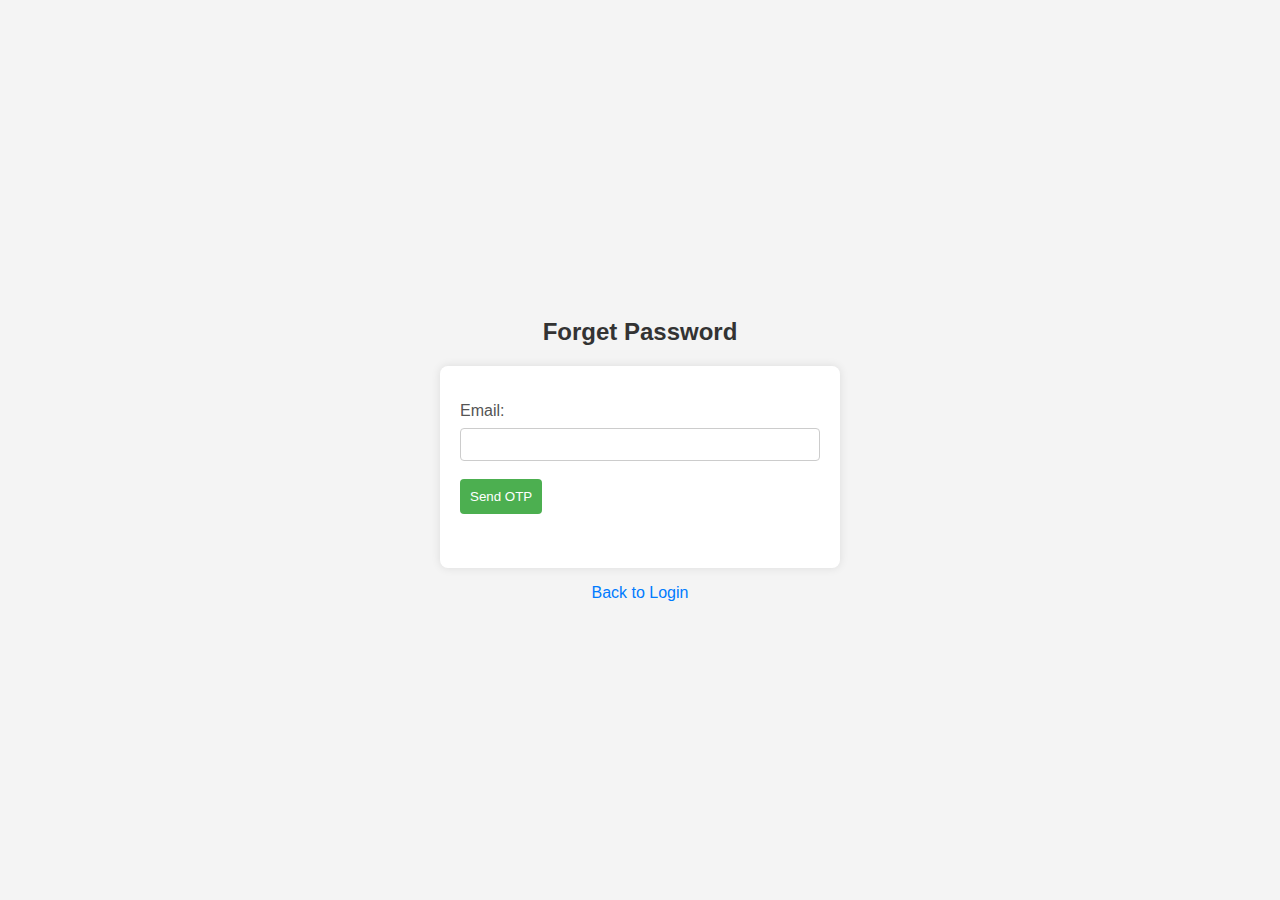
<file: target/classes/templates/forgetPassword.html>
<!DOCTYPE html>
<html xmlns:th="http://www.thymeleaf.org">
<head>
    <meta charset="UTF-8">
    <meta name="viewport" content="width=device-width, initial-scale=1.0">
    <title>Forgot Password</title>
    <style>
        body {
            font-family: 'Arial', sans-serif;
            background-color: #f4f4f4;
            margin: 0;
            padding: 0;
            display: flex;
            flex-direction: column;
            align-items: center;
            justify-content: center;
            height: 100vh;
        }

        h2 {
            color: #333;
        }

        form {
            background-color: #fff;
            padding: 20px;
            border-radius: 8px;
            box-shadow: 0 0 10px rgba(0, 0, 0, 0.1);
            max-width: 400px;
            width: 100%;
            box-sizing: border-box;
        }

        label {
            display: block;
            margin-bottom: 8px;
            color: #555;
        }

        input {
            width: 100%;
            padding: 8px;
            margin-bottom: 18px;
            box-sizing: border-box;
            border: 1px solid #ccc;
            border-radius: 4px;
        }

        button {
            background-color: #4caf50;
            color: white;
            padding: 10px;
            border: none;
            border-radius: 4px;
            cursor: pointer;
             margin-bottom: 18px;
        }

        button:hover {
            background-color: #45a049;
        }

        p {
            color: #ff0000;
            margin-top: 8px;
        }

        a {
            text-decoration: none;
            color: #007bff;
            margin-top: 16px;
            display: block;
            text-align: center;
        }
    </style>
</head>
<body>
    <h2>Forget Password</h2>
    

    <!-- Form to enter email, send OTP, and reset password -->
    <form id="resetPassword" th:action="@{/resetPassword}" th:object="${detail}" method="post">
		 <p th:if="${message}" th:text="${message}"></p>
        <label for="email">Email:</label>
        <input type="email" id="email" name="email" required>

        <!-- Button to trigger sending OTP -->
        <button type="button" onclick="sendOTP()">Send OTP</button>

        <!-- OTP input -->
        <label for="otp" id="otpLabel" style="display: none;">Enter OTP:</label>
        <input type="text" id="otp" name="otp" style="display: none;" required>

        <!-- New password input -->
        <label for="newPassword" id="passwordLabel" style="display: none;">New Password:</label>
        <input type="password" id="password" name="password" style="display: none;" required>

        <!-- Confirm password input -->
        <label for="confirmPassword" id="confirmPasswordLabel" style="display: none;">Confirm Password:</label>
        <input type="password" id="confirmPassword" name="confirmPassword" style="display: none;" oninput="validatePasswords()">

        <!-- Display error message if passwords do not match -->
        <p id="passwordError"></p>

        <!-- Button to submit the form -->
        <button type="submit" id="submitBtn" style="display: none;">Reset Password</button>
        <!-- Add this section to display the message -->
		<p th:if="${message}" class="success-message" th:text="${message}"></p>

    </form>

    <!-- Link to go back to the login page -->
    <a th:href="@{/login1}">Back to Login</a>


    <!-- Script to send OTP using AJAX and show/hide form elements -->
    <script>
		// Function to reset password
document.getElementById('resetPassword').addEventListener('submit', function(event) {
        event.preventDefault(); // Prevent the default form submission
        
        // Get the form data
        var formData = new FormData(this);

        // Submit the form data using fetch
        fetch('/resetPassword', {
            method: 'POST',
            body: formData
        })
        .then(response => {
            if (response.ok) {
                // Reset the form
                document.getElementById('resetPassword').reset();
                
                // Display "Profile updated successfully" alert
                alert('Profile updated successfully');

                // Redirect to the login page after a short delay
                setTimeout(function() {
                    window.location.href = '/login1';
                }, 2000); // Redirect after 2 seconds
            } else {
                throw new Error('Network response was not ok.');
            }
        })
        .catch(error => {
            console.error('Error resetting password:', error);
            // Handle the error if necessary
            alert('An error occurred while resetting the password. Please try again.');
        });
    });

function sendOTP() {
    var email = document.getElementById('email').value;

    fetch('/checkEmailExists/user/' + email, { method: 'GET' })
        .then(response => {
            if (response.ok) {
                return response.json();
            } else {
                throw new Error('Network response was not ok.');
            }
        })
        .then(data => {
            if (data.exists) {
                // Email exists for User, proceed to send OTP
                sendOTPRequest(email, 'user');
            } else {
                // Check email existence for Servicer if not found for User
                checkServicerEmailExistence(email);
            }
        })
        .catch(error => {
            console.error('Error checking email existence for User:', error);
            // Display a generic error message
            alert('An error occurred while checking email existence. Please try again.');
        });
}

// Function to check Servicer email existence
function checkServicerEmailExistence(email) {
    fetch('/checkEmailExists/servicer/' + email, { method: 'GET' })
        .then(response => {
            if (response.ok) {
                return response.json();
            } else {
                throw new Error('Network response was not ok.');
            }
        })
        .then(data => {
            if (data.exists) {
                // Email exists for Servicer, proceed to send OTP
                sendOTPRequest(email, 'servicer');
            } else {
                // Email does not exist for either User or Servicer, display an error message
                alert('Email does not exist. Please enter a registered email.');
            }
        })
        .catch(error => {
            console.error('Error checking email existence for Servicer:', error);
            // Display a generic error message
            alert('An error occurred while checking email existence. Please try again.');
        });
}

// Function to send OTP request
function sendOTPRequest(email, entityType) {
    fetch(`/sendOtp/${email}/${entityType}`, { method: 'POST' })
        .then(response => {
            if (response.ok) {
                return response.text();
            } else {
                throw new Error('Network response was not ok.');
            }
        })
        .then(data => {
            if (data === 'OTP sent successfully') {
                // Display the success message
                alert('OTP sent successfully');

                // Show the OTP input and other fields
                document.getElementById('otpLabel').style.display = 'block';
                document.getElementById('otp').style.display = 'block';
                document.getElementById('passwordLabel').style.display = 'block';
                document.getElementById('password').style.display = 'block';
                document.getElementById('confirmPasswordLabel').style.display = 'block';
                document.getElementById('confirmPassword').style.display = 'block';
                document.getElementById('submitBtn').style.display = 'block';
            } else {
                // Display an error message if OTP sending fails
                alert('An error occurred while sending OTP. Please try again.');
            }
        })
        .catch(error => {
            console.error('Error sending OTP:', error);
            // Display an error message or handle the error appropriately
            alert('An error occurred while sending OTP. Please try again.');
        });
}

// Function to validate passwords
function validatePasswords() {
    var newPassword = document.getElementById('password').value;
    var confirmPassword = document.getElementById('confirmPassword').value;
    var errorLabel = document.getElementById('passwordError');

    // Check if passwords match
    if (newPassword !== confirmPassword) {
        errorLabel.textContent = 'Passwords do not match';
    } else {
        errorLabel.textContent = '';
    }
}

</script>

</body>
</html>
</file>
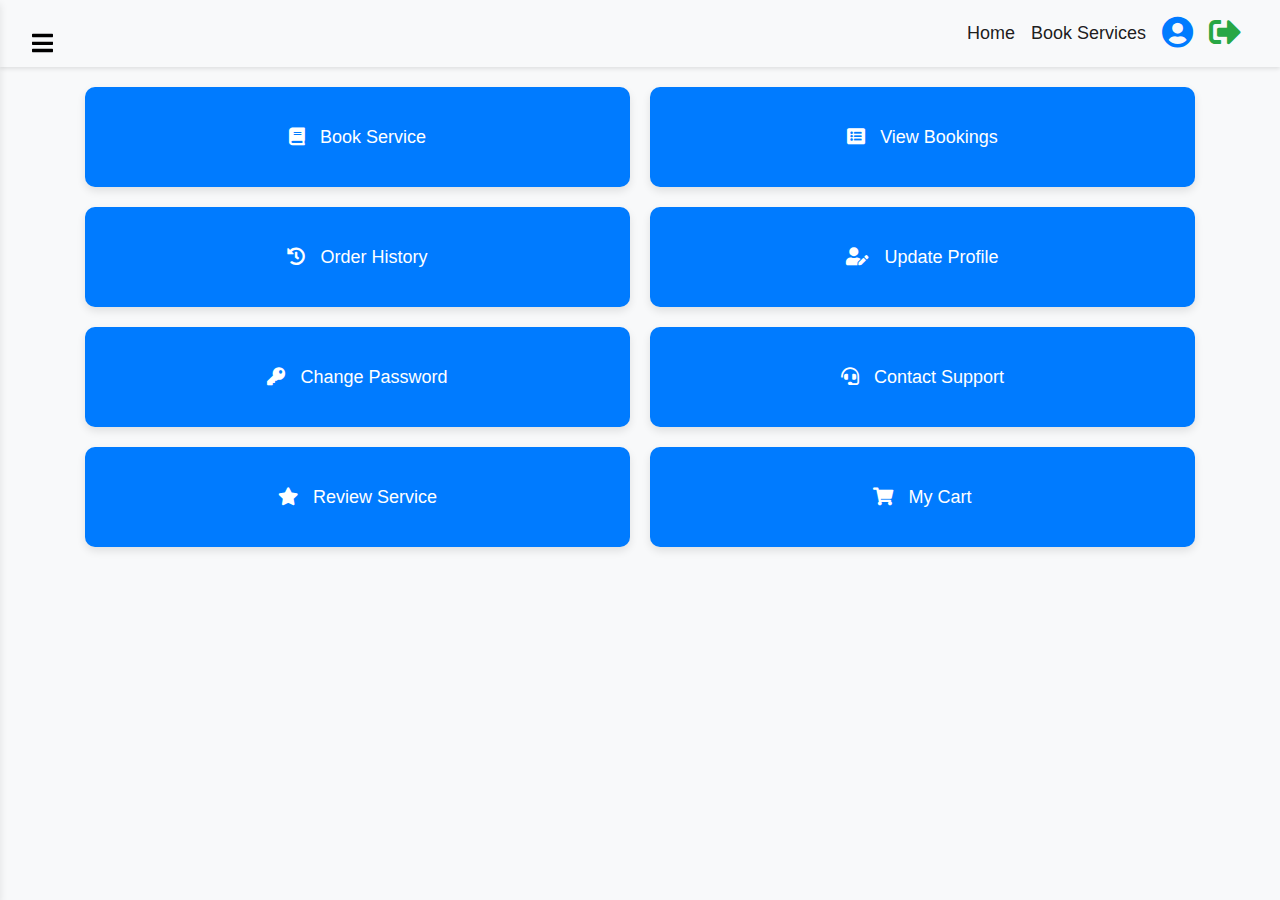
<file: target/classes/templates/userdash.html>
<!DOCTYPE html>
<html lang="en">
<head>
    <meta charset="UTF-8">
    <meta name="viewport" content="width=device-width, initial-scale=1.0">
    <title>User Dashboard</title>
    <link href="https://cdn.jsdelivr.net/npm/bootstrap@5.3.0-alpha3/dist/css/bootstrap.min.css" rel="stylesheet" integrity="sha384-KK94CHFLLe+nY2dmCWGMq91rCGa5gtU4mk92HdvYe+M/SXH301p5ILy+dN9+nJOZ" crossorigin="anonymous">
    <link rel="stylesheet" href="https://stackpath.bootstrapcdn.com/bootstrap/4.5.2/css/bootstrap.min.css">
    <link rel="stylesheet" href="https://cdnjs.cloudflare.com/ajax/libs/font-awesome/5.15.4/css/all.min.css">

    
    <style>
       /* Custom styles */
       body {
            font-family: Arial, sans-serif;
            background-color: #f8f9fa; /* Light gray background */
        }
        .sidebar {
            position: fixed;
            top: 0;
            left: -250px;
            height: 100%;
            width: 250px;
            background: #007bff; /* Blue color */
            color: #fff;
            transition: all 0.3s;
            z-index: 1000;
            box-shadow: 0 4px 8px rgba(0, 0, 0, 0.1); /* Add shadow */
        }
        #content {
            margin-left: 0;
            transition: margin-left 0.3s;
        }
        .sidebar.active {
            left: 0;
        }
        .sidebar-header {
            padding: 20px;
            border-bottom: 1px solid #4e555b;
        }
        .sidebar-header h3 {
            margin-bottom: 0;
        }
        .list-unstyled {
            padding-left: 20px;
        }
        .list-unstyled li {
            margin-bottom: 10px;
        }
        .list-unstyled li a {
            color: #fff;
            text-decoration: none;
            transition: color 0.3s;
        }
        .list-unstyled li a:hover {
            color: #f8f9fa;
        }
        .navbar {
            background: #28a745; /* Green color */
            box-shadow: 0 2px 4px rgba(0, 0, 0, 0.1);
        }
        .navbar-brand {
            color: #fff;
            font-size: 24px; /* Increase navbar icon size */
        }
        .navbar-nav .nav-link {
            color: #fff;
        }
        .profile-picture {
            width: 40px; /* Adjust profile picture size */
            height: 40px; /* Adjust profile picture size */
            border-radius: 50%;
        }
        .modal-dialog.modal-dialog-right {
            right: 0;
            margin-right: 20px;
            margin-top: 20px;
            width: 400px; /* Adjust the width of the modal as needed */
        }
        @media (max-width: 768px) {
            .modal-dialog.modal-dialog-right {
                margin-right: 0;
                margin-top: 0;
            }
        }
        .modal-content {
            border-radius: 10px;
            animation: fadeIn 0.5s;
            background-color: #fff; /* White background */
            box-shadow: 0 4px 8px rgba(0, 0, 0, 0.1); /* Add shadow */
        }
        @keyframes fadeIn {
            from {
                opacity: 0;
            }
            to {
                opacity: 1;
            }
        }
        .modal-header {
            background-color: #343a40;
            color: #fff;
            border-radius: 10px 10px 0 0; /* Round corners */
        }
        .modal-footer {
            justify-content: center;
            border-top: none; /* Remove border */
            border-radius: 0 0 10px 10px; /* Round corners */
        }
        .close {
            color: #fff;
            font-size: 20px; /* Increase close button size */
        }
        .container {
            margin-top: 20px;
        }
        .sidebar .btn-primary {
            background-color: #007bff;
            border-color: #007bff;
            padding: 15px 30px; /* Adjust button size */
            font-size: 20px; /* Adjust button font size */
            border-radius: 20px; /* Rounded corners */
            margin-bottom: 20px; /* Add space between buttons */
        }
        .btn-primary:hover {
            background-color: #0056b3;
            border-color: #0056b3;
        }
        /* Hamburger button styles */
        #sidebarCollapse {
            position: fixed;
            top: 20px;
            left: 20px;
            z-index: 1000; /* Ensure the hamburger button stays behind the sidebar */
            font-size: 24px; /* Increase hamburger button size */
            transition: transform 0.3s;
            color: #000; /* Black color */
            background-color: transparent; /* Transparent background */
            border: none; /* No border */
            cursor: pointer;
            z-index: 1000;
        }
        #sidebarCollapse:hover {
            transform: scale(1.1); /* Scale effect on hover */
        }
        #sidebarCollapse.active {
            transform: rotate(180deg); /* Rotate 180 degrees when active */
            z-index: 999; /* Lower z-index to hide behind the sidebar */
        }
        /* Sidebar button styles */
        .sidebar-button {
            display: flex;
            align-items: center;
            color: #fff;
            text-decoration: none;
            padding: 15px;
            margin-bottom: 20px;
            transition: background-color 0.3s;
            border-radius: 20px; /* Rounded corners */
        }
        .sidebar-button:hover {
            background-color: #0056b3;
        }
        .sidebar-icon {
            margin-right: 10px;
        }
        /* Animation for sidebar */
        @keyframes slideIn {
            from {
                transform: translateX(-100%);
            }
            to {
                transform: translateX(0);
            }
        }
        @keyframes slideOut {
            from {
                transform: translateX(0);
            }
            to {
                transform: translateX(-100%);
            }
        }
        /* Styling for dashboard buttons */
        .dashboard-btn-container {
            display: flex;
            flex-wrap: wrap;
            justify-content: space-between;
            gap: 20px;
        }
        .dashboard-btn {
            flex: 0 0 calc(50% - 10px);
            padding: 20px;
            text-align: center;
            border-radius: 10px;
            background-color: #007bff;
            color: #fff;
            border: none;
            font-size: 18px;
            transition: background-color 0.3s, transform 0.3s;
            box-shadow: 0 4px 8px rgba(0, 0, 0, 0.1); /* Add shadow */
            height: 100px; /* Increased button height */
        }
        .dashboard-btn i {
            margin-right: 10px;
        }
        .dashboard-btn:hover {
            background-color: #0056b3;
            transform: translateY(-5px);
        }

        /* modal button  */
        
    </style>
</head>
<body>
    <!-- Sidebar -->
    <div class="sidebar" id="sidebar">
        <div class="sidebar-header">
            <h3>User Dashboard</h3>
        </div>
        <ul class="list-unstyled components">
            <li>
                <a href="#book-service" class="sidebar-button" data-bs-toggle="modal" data-bs-target="#serviceBookingModal">
                    <i class="fas fa-book sidebar-icon" ></i>Book Service
                </a>
            </li>
            <li>
                <a href="#view-bookings" class="sidebar-button" data-bs-toggle="modal" data-bs-target="#viewBookingsModal">
                    <i class="fas fa-list-alt sidebar-icon"></i>View Bookings
                </a>
            </li>
            <li>
                <a href="#order-history" class="sidebar-button" data-bs-toggle="modal" data-bs-target="#orderHistoryModal">
                    <i class="fas fa-history sidebar-icon"></i>Order History
                </a>
            </li>
            <li>
                <a href="#update-profile" class="sidebar-button" data-bs-toggle="modal" data-bs-target="#updateProfileModal">
                    <i class="fas fa-user-edit sidebar-icon"></i>Update Profile
                </a>
            </li>
            <li>
                <a href="#change-password" class="sidebar-button" data-bs-toggle="modal" data-bs-target="#changePasswordModal">
                    <i class="fas fa-key sidebar-icon"></i>Change Password
                </a>
            </li>
            <li>
                <a href="#contact-support" class="sidebar-button" data-bs-toggle="modal" data-bs-target="#contactSupportModal">
                    <i class="fas fa-headset sidebar-icon"></i>Contact Support
                </a>
            </li>
            <!-- Review button added to sidebar -->
            <li>
                <a href="#review-service" class="sidebar-button" data-bs-toggle="modal" data-bs-target="#reviewServiceModal">
                    <i class="fas fa-star sidebar-icon"></i>Review Service
                </a>
            </li>
        </ul>
    </div>

    <!-- Page Content -->
    <div id="content">
        <nav class="navbar navbar-expand-lg navbar-light bg-light">
            <div class="container-fluid">
                <!-- Hamberger Menu Button -->
                <button type="button" id="sidebarCollapse" class="btn btn-info">
                    <i class="fas fa-bars"></i>
                </button>
                <!-- Right Side Items -->
                <div class="collapse navbar-collapse" id="navbarSupportedContent">
                    <ul class="navbar-nav ml-auto">
                        <li class="nav-item active" >
                            <a class="nav-link" href="#" style="font-size: 18px; padding-top: 12px;" >Home</a> <!-- Adjust button font size and vertical alignment -->
                        </li>     <li class="nav-item active" data-bs-toggle="modal" data-bs-target="#serviceBookingModal">
                            <a class="nav-link" href="#" style="font-size: 18px; padding-top: 12px;">Book Services</a> <!-- Adjust button font size and vertical alignment -->
                        </li>    
                        <li class="nav-item">
                            <a class="nav-link" href="#profile" data-toggle="modal" data-target="#profileModal">
                                <i class="fas fa-user-circle profile-icon" style="color: #007bff; font-size: 32px;"></i> <!-- Adjust icon size -->
                            </a>
                        </li>
                        <li class="nav-item">
                            <a class="nav-link" href="#logout" onclick="confirmLogout()">
                                <i class="fas fa-sign-out-alt" style="color: #28a745; font-size: 32px;"></i> <!-- Adjust icon size -->
                            </a>
                        </li>
                    </ul>
                </div>
            </div>
        </nav>

        <!-- Main Content -->
        <div class="container">
            <!-- Main Content Buttons -->
            <div class="dashboard-btn-container">
                <button class="dashboard-btn" data-bs-toggle="modal" data-bs-target="#serviceBookingModal">
                    <i class="fas fa-book data-bs-toggle="modal" data-bs-target="#serviceBookingModal""></i> Book Service
                </button>
                
                <button class="dashboard-btn" data-bs-toggle="modal" data-bs-target="#viewBookingsModal">
                    <i class="fas fa-list-alt"></i> View Bookings
                </button>
                <button class="dashboard-btn" data-bs-toggle="modal" data-bs-target="#orderHistoryModal">
                    <i class="fas fa-history" ></i> Order History
                </button>
                <button class="dashboard-btn" data-bs-toggle="modal" data-bs-target="#updateProfileModal">
                    <i class="fas fa-user-edit"></i> Update Profile
                </button>
                <button class="dashboard-btn" data-bs-toggle="modal" data-bs-target="#changePasswordModal">
                    <i class="fas fa-key"></i> Change Password
                </button>
                <button class="dashboard-btn" data-bs-toggle="modal" data-bs-target="#contactSupportModal">
                    <i class="fas fa-headset"></i> Contact Support
                </button>
                <!-- Review Button -->
                <button class="dashboard-btn" data-bs-toggle="modal" data-bs-target="#reviewServiceModal">
                    <i class="fas fa-star"></i> Review Service
                </button>
                <!-- My Cart Button -->
                <button class="dashboard-btn" data-bs-toggle="modal" data-bs-target="#myCartModal">
                    <i class="fas fa-shopping-cart"></i> My Cart
                </button>
            </div>
        </div>
    </div>

    <!-- Profile Modal -->
    <div class="modal fade" id="profileModal" tabindex="-1" role="dialog" aria-labelledby="profileModalLabel" aria-hidden="true">
        <div class="modal-dialog modal-dialog-right" role="document">
            <div class="modal-content">
                <div class="modal-header">
                    <h5 class="modal-title" id="profileModalLabel">Profile</h5>
                    <button type="button" class="close" data-dismiss="modal" aria-label="Close">
                        <span aria-hidden="true">&times;</span>
                    </button>
                </div>
                <div class="modal-body">
                    <p style="color: #000;">Name: John Doe</p> <!-- Adjust profile text color -->
                    <p style="color: #000;">Email: example@gmail.com</p> <!-- Adjust profile text color -->
                </div>
                <div class="modal-footer">
                    <button type="button" class="btn btn-primary">Change Password</button>
                    <button type="button" class="btn btn-danger">Sign Out</button>
                </div>
            </div>
        </div>
    </div>



     <!-- Service Booking Modal -->

     <div class="modal fade" id="serviceBookingModal" tabindex="-1" aria-labelledby="serviceBookingModalLabel" >
        <div class="modal-dialog modal-lg">
            <div class="modal-content">
                <div class="modal-header">
                    <h5 class="modal-title" id="serviceBookingModalLabel">Book Your Service</h5>
                    <button type="button" class="btn-close" data-bs-dismiss="modal" aria-label="Close"></button>
                </div>
                <div class="modal-body">
                    <form th:action="@{/service}" method="post" th:object="${service}">
                        <input type="hidden" th:field="*{id}" />
                        <div class="row">
                            <div class="col-md-6">
                                <div class="mb-3">
                                    <label for="category" class="form-label">Select Category</label>
                                    <select class="form-select" id="category" name="category" onchange="populateServices()" th:field="*{category}">
                                        <option value="">-- Select Category --</option>
                                        <option value="Home Cleaning">Home Cleaning</option>
                                        <option value="Plumbing">Plumbing</option>
                                        <option value="Electrical Work">Electrical Work</option>
                                        <option value="Carpentry">Carpentry</option>
                                        <option value="Appliance Repair">Appliance Repair</option>
                                        <option value="Home Renovation">Home Renovation</option>
                                    </select>
                                    <small th:if="${#fields.hasErrors('category')}" th:errors="*{category}" class="text-danger"></small>
                                </div>
                                <div class="mb-3">
                                    <label for="serviceDate" class="form-label">Select Service Date</label>
                                    <input type="date" class="form-control" id="serviceDate" name="serviceDate" th:field="*{serviceDate}">
                                    <small th:if="${#fields.hasErrors('serviceDate')}" th:errors="*{serviceDate}" class="text-danger"></small>
                                </div>
                                <div class="mb-3">
                                    <label for="preferredTime" class="form-label">Preferred Time</label>
                                    <select class="form-select" id="preferredTime" name="preferredTime" th:field="*{preferredTime}">
                                        <option value="">-- Select Time --</option>
                                        <option value="09:00">9:00 AM</option>
                                        <option value="10:00">10:00 AM</option>
                                        <option value="11:00">11:00 AM</option>
                                        <option value="12:00">12:00 PM</option>
                                        <option value="13:00">1:00 PM</option>
                                        <option value="14:00">2:00 PM</option>
                                        <option value="15:00">3:00 PM</option>
                                        <option value="16:00">4:00 PM</option>
                                        <option value="17:00">5:00 PM</option>
                                        <option value="18:00">6:00 PM</option>
                                        <option value="19:00">7:00 PM</option>
                                        <option value="20:00">8:00 PM</option>
                                    </select>
                                    <small th:if="${#fields.hasErrors('preferredTime')}" th:errors="*{preferredTime}" class="text-danger"></small>
                                </div>
                            </div>
                            <div class="col-md-6">
                                <div class="mb-3">
                                    <label for="fullName" class="form-label">Full Name:</label>
                                    <input type="text" class="form-control" id="fullName" name="fullName" th:field="*{fullName}">
                                    <small th:if="${#fields.hasErrors('fullName')}" th:errors="*{fullName}" class="text-danger"></small>
                                </div>
                                <div class="mb-3">
                                    <label for="email" class="form-label">Email Address:</label>
                                    <input type="email" class="form-control" id="email" name="email" th:field="*{email}">
                                    <small th:if="${#fields.hasErrors('email')}" th:errors="*{email}" class="text-danger"></small>
                                </div>
                                <div class="mb-3">
                                    <label for="phone" class="form-label">Phone Number:</label>
                                    <input type="tel" class="form-control" id="phone" name="phone" th:field="*{phone}">
                                    <small th:if="${#fields.hasErrors('phone')}" th:errors="*{phone}" class="text-danger"></small>
                                </div>
                                <div class="mb-3">
                                    <label for="address" class="form-label">Address:</label>
                                    <textarea class="form-control" id="address" name="address" rows="3" th:field="*{address}"></textarea>
                                    <small th:if="${#fields.hasErrors('address')}" th:errors="*{address}" class="text-danger"></small>
                                </div>
                                <div class="mb-3 form-check">
                                    <input type="checkbox" class="form-check-input" id="agreeTerms" name="agreeTerms" th:field="*{agreeTerms}">
                                    <label class="form-check-label" for="agreeTerms">Agree to Terms and Conditions</label>
                                    <small th:if="${#fields.hasErrors('agreeTerms')}" th:errors="*{agreeTerms}" class="text-danger"></small>
                                </div>
                            </div>
                        </div>
                        <div class="modal-footer">
                            <button type="button" class="btn btn-secondary" data-bs-dismiss="modal">Close</button>
                            <button type="submit" class="btn btn-primary">Book Service</button>
                        </div>
                    </form>
                </div>
            </div>
        </div>
    </div>


     <!-- View Bookings Modal -->
     <div class="modal fade" id="viewBookingsModal" tabindex="-1" aria-labelledby="viewBookingsModalLabel" aria-hidden="true">
        <div class="modal-dialog modal-lg">
            <div class="modal-content">
                <div class="modal-header">
                    <h5 class="modal-title" id="viewBookingsModalLabel">View Bookings</h5>
                    <button type="button" class="btn-close" data-bs-dismiss="modal" aria-label="Close"></button>
                </div>
                <div class="modal-body">
                    <div class="table-responsive">
                        <table class="table table-striped">
                            <thead>
                                <tr>
                                    <th>#</th>
                                    <th>Category</th>
                                    <th>Service Date</th>
                                    <th>Preferred Time</th>
                                    <th>Full Name</th>
                                    <th>Email</th>
                                    <th>Phone</th>
                                    <th>Address</th>
                                </tr>
                            </thead>
                            <tbody>
                                <!-- Example row, replace with dynamically generated content -->
                                <tr>
                                    <td>1</td>
                                    <td>Plumbing</td>
                                    <td>2024-03-20</td>
                                    <td>09:00 AM</td>
                                    <td>John Doe</td>
                                    <td>johndoe@example.com</td>
                                    <td>123-456-7890</td>
                                    <td>123 Main St, City, Country</td>
                                </tr>
                            </tbody>
                        </table>
                    </div>
                </div>
                <div class="modal-footer">
                    <button type="button" class="btn btn-secondary btn-lg" data-bs-dismiss="modal">Close</button>
                </div>
            </div>
        </div>
    </div>

<!-- Order History Modal -->
<div class="modal fade" id="orderHistoryModal" tabindex="-1" aria-labelledby="orderHistoryModalLabel" aria-hidden="true">
    <div class="modal-dialog modal-lg">
        <div class="modal-content">
            <div class="modal-header">
                <h5 class="modal-title" id="orderHistoryModalLabel">Order History</h5>
                <button type="button" class="btn-close" data-bs-dismiss="modal" aria-label="Close"></button>
            </div>
            <div class="modal-body">
                <div class="table-responsive">
                    <table class="table table-striped">
                        <thead>
                            <tr>
                                <th>#</th>
                                <th>Order ID</th>
                                <th>Product</th>
                                <th>Quantity</th>
                                <th>Price</th>
                                <th>Date</th>
                                <th>Status</th>
                            </tr>
                        </thead>
                        <tbody>
                            <!-- Example rows, replace with dynamically generated content -->
                            <tr>
                                <td>1</td>
                                <td>#12345</td>
                                <td>Widget</td>
                                <td>2</td>
                                <td>$20.00</td>
                                <td>2024-03-17</td>
                                <td>Shipped</td>
                            </tr>
                            <tr>
                                <td>2</td>
                                <td>#12346</td>
                                <td>Gadget</td>
                                <td>1</td>
                                <td>$15.00</td>
                                <td>2024-03-15</td>
                                <td>Delivered</td>
                            </tr>
                        </tbody>
                    </table>
                </div>
            </div>
            <div class="modal-footer">
                <button type="button" class="btn btn-secondary btn-lg" data-bs-dismiss="modal">Close</button>
            </div>
        </div>
    </div>
</div>


 <!-- Update Profile Modal -->
 <div class="modal fade" id="updateProfileModal" tabindex="-1" aria-labelledby="updateProfileModalLabel" aria-hidden="true">
    <div class="modal-dialog modal-lg">
        <div class="modal-content">
            <div class="modal-header">
                <h5 class="modal-title" id="updateProfileModalLabel">Update Profile</h5>
                <button type="button" class="btn-close" data-bs-dismiss="modal" aria-label="Close"></button>
            </div>
            <div class="modal-body">
                <!-- Update profile form -->
                <form>
                    <div class="mb-3">
                        <label for="fullName" class="form-label">Full Name</label>
                        <input type="text" class="form-control" id="fullName" placeholder="Enter your full name">
                    </div>
                    <div class="mb-3">
                        <label for="email" class="form-label">Email address</label>
                        <input type="email" class="form-control" id="email" placeholder="Enter your email address">
                    </div>
                    <div class="mb-3">
                        <label for="phone" class="form-label">Phone Number</label>
                        <input type="tel" class="form-control" id="phone" placeholder="Enter your phone number">
                    </div>
                    <div class="mb-3">
                        <label for="address" class="form-label">Address</label>
                        <textarea class="form-control" id="address" rows="3" placeholder="Enter your address"></textarea>
                    </div>
                    <button type="submit" class="btn btn-primary">Update Profile</button>
                </form>
            </div>
        </div>
    </div>
</div>


<!-- Change Password Modal -->
<div class="modal fade" id="changePasswordModal" tabindex="-1" aria-labelledby="changePasswordModalLabel" aria-hidden="true">
    <div class="modal-dialog modal-lg">
        <div class="modal-content">
            <div class="modal-header">
                <h5 class="modal-title" id="changePasswordModalLabel">Change Password</h5>
                <button type="button" class="btn-close" data-bs-dismiss="modal" aria-label="Close"></button>
            </div>
            <div class="modal-body">
                <!-- Change password form -->
                <form>
                    <div class="mb-3">
                        <label for="currentPassword" class="form-label">Current Password</label>
                        <input type="password" class="form-control" id="currentPassword" placeholder="Enter your current password">
                    </div>
                    <div class="mb-3">
                        <label for="newPassword" class="form-label">New Password</label>
                        <input type="password" class="form-control" id="newPassword" placeholder="Enter your new password">
                    </div>
                    <div class="mb-3">
                        <label for="confirmPassword" class="form-label">Confirm New Password</label>
                        <input type="password" class="form-control" id="confirmPassword" placeholder="Confirm your new password">
                    </div>
                    <button type="submit" class="btn btn-primary">Change Password</button>
                </form>
            </div>
        </div>
    </div>
</div>

<!-- Contact Support Modal -->
<div class="modal fade" id="contactSupportModal" tabindex="-1" aria-labelledby="contactSupportModalLabel" aria-hidden="true">
    <div class="modal-dialog modal-lg">
        <div class="modal-content">
            <div class="modal-header">
                <h5 class="modal-title" id="contactSupportModalLabel">Contact Support</h5>
                <button type="button" class="btn-close" data-bs-dismiss="modal" aria-label="Close"></button>
            </div>
            <div class="modal-body">
                <!-- Contact support form -->
                <form>
                    <div class="mb-3">
                        <label for="subject" class="form-label">Subject</label>
                        <input type="text" class="form-control" id="subject" placeholder="Enter the subject of your message">
                    </div>
                    <div class="mb-3">
                        <label for="message" class="form-label">Message</label>
                        <textarea class="form-control" id="message" rows="5" placeholder="Enter your message"></textarea>
                    </div>
                    <div class="mb-3">
                        <label for="email" class="form-label">Email Address</label>
                        <input type="email" class="form-control" id="email" placeholder="Enter your email address">
                    </div>
                    <div class="mb-3">
                        <label for="phone" class="form-label">Phone Number</label>
                        <input type="tel" class="form-control" id="phone" placeholder="Enter your phone number">
                    </div>
                    <button type="submit" class="btn btn-primary">Send Message</button>
                </form>
            </div>
        </div>
    </div>
</div>

  <!-- Review Service Modal -->
<div class="modal fade" id="reviewServiceModal" tabindex="-1" aria-labelledby="reviewServiceModalLabel" aria-hidden="true">
    <div class="modal-dialog modal-lg">
        <div class="modal-content">
            <div class="modal-header">
                <h5 class="modal-title" id="reviewServiceModalLabel">Review Service</h5>
                <button type="button" class="btn-close" data-bs-dismiss="modal" aria-label="Close"></button>
            </div>
            <div class="modal-body">
                <!-- Review service form -->
                <form>
                    <div class="mb-3">
                        <label for="serviceId" class="form-label">Service ID</label>
                        <input type="text" class="form-control" id="serviceId" placeholder="Enter the service ID">
                    </div>
                    <div class="mb-3">
                        <label for="serviceDate" class="form-label">Service Date</label>
                        <input type="date" class="form-control" id="serviceDate" placeholder="Enter the service date">
                    </div>
                    <div class="mb-3">
                        <label for="rating" class="form-label">Rating</label>
                        <input type="number" class="form-control" id="rating" min="1" max="5" placeholder="Enter your rating (1-5)">
                    </div>
                    <div class="mb-3">
                        <label for="comment" class="form-label">Comment</label>
                        <textarea class="form-control" id="comment" rows="5" placeholder="Enter your comment"></textarea>
                    </div>
                    <button type="submit" class="btn btn-primary">Submit Review</button>
                </form>
            </div>
        </div>
    </div>
</div>

<!-- My Cart Modal -->
<div class="modal fade" id="myCartModal" tabindex="-1" aria-labelledby="myCartModalLabel" aria-hidden="true">
    <div class="modal-dialog modal-lg">
        <div class="modal-content">
            <div class="modal-header">
                <h5 class="modal-title" id="myCartModalLabel">My Cart</h5>
                <button type="button" class="btn-close" data-bs-dismiss="modal" aria-label="Close"></button>
            </div>
            <div class="modal-body">
                <!-- Cart items display -->
                <div class="table-responsive">
                    <table class="table table-striped">
                        <thead>
                            <tr>
                                <th scope="col">Service ID</th>
                                <th scope="col">Service</th>
                                <th scope="col">Price</th>
                                <th scope="col">Quantity</th>
                                <th scope="col">Actions</th>
                            </tr>
                        </thead>
                        <tbody>
                            <!-- Dynamically populate cart items here -->
                            <tr>
                                <td>101</td>
                                <td>Home Cleaning</td>
                                <td>$100</td>
                                <td>1</td>
                                <td>
                                    <button type="button" class="btn btn-primary btn-sm">Edit</button>
                                    <button type="button" class="btn btn-danger btn-sm">Remove</button>
                                </td>
                            </tr>
                            <tr>
                                <td>102</td>
                                <td>Plumbing Service</td>
                                <td>$75</td>
                                <td>2</td>
                                <td>
                                    <button type="button" class="btn btn-primary btn-sm">Edit</button>
                                    <button type="button" class="btn btn-danger btn-sm">Remove</button>
                                </td>
                            </tr>
                        </tbody>
                    </table>
                </div>
            </div>
        </div>
    </div>
</div>


   
    <script src="https://code.jquery.com/jquery-3.5.1.slim.min.js"></script>
    <script src="https://cdn.jsdelivr.net/npm/@popperjs/core@2.5.4/dist/umd/popper.min.js"></script>
    <script src="https://stackpath.bootstrapcdn.com/bootstrap/4.5.2/js/bootstrap.min.js"></script>
    <script src="https://cdn.jsdelivr.net/npm/bootstrap@5.3.0-alpha3/dist/js/bootstrap.bundle.min.js" integrity="sha384-ENjdO4Dr2bkBIFxQpeoTz1HIcje39Wm4jDKdf19U8gI4ddQ3GYNS7NTKfAdVQSZe" crossorigin="anonymous"></script>
</body>

<script>
    function confirmLogout() {
        // Display confirmation dialog
        if (confirm("Are you sure you want to sign out?")) {
            // Redirect to logout page or perform logout action
            window.location.href = "logout.php"; // Change this to your logout URL
        }
    }
</script>
    <script>
        $(document).ready(function () {
            $('#sidebarCollapse').on('click', function () {
                $(this).toggleClass('active');
                $('#sidebar').toggleClass('active');
                $('#content').toggleClass('active');
            });
            
  
            $(document).on('click', function (e) {
                if (!$(e.target).closest('.sidebar').length && !$(e.target).closest('#sidebarCollapse').length && $('#sidebar').hasClass('active')) {
                    $('#sidebar').removeClass('active');
                    $('#content').removeClass('active');
                    $('#sidebarCollapse').removeClass('active');
                }
            });
        });
    </script>
</body>
</html>
</file>
